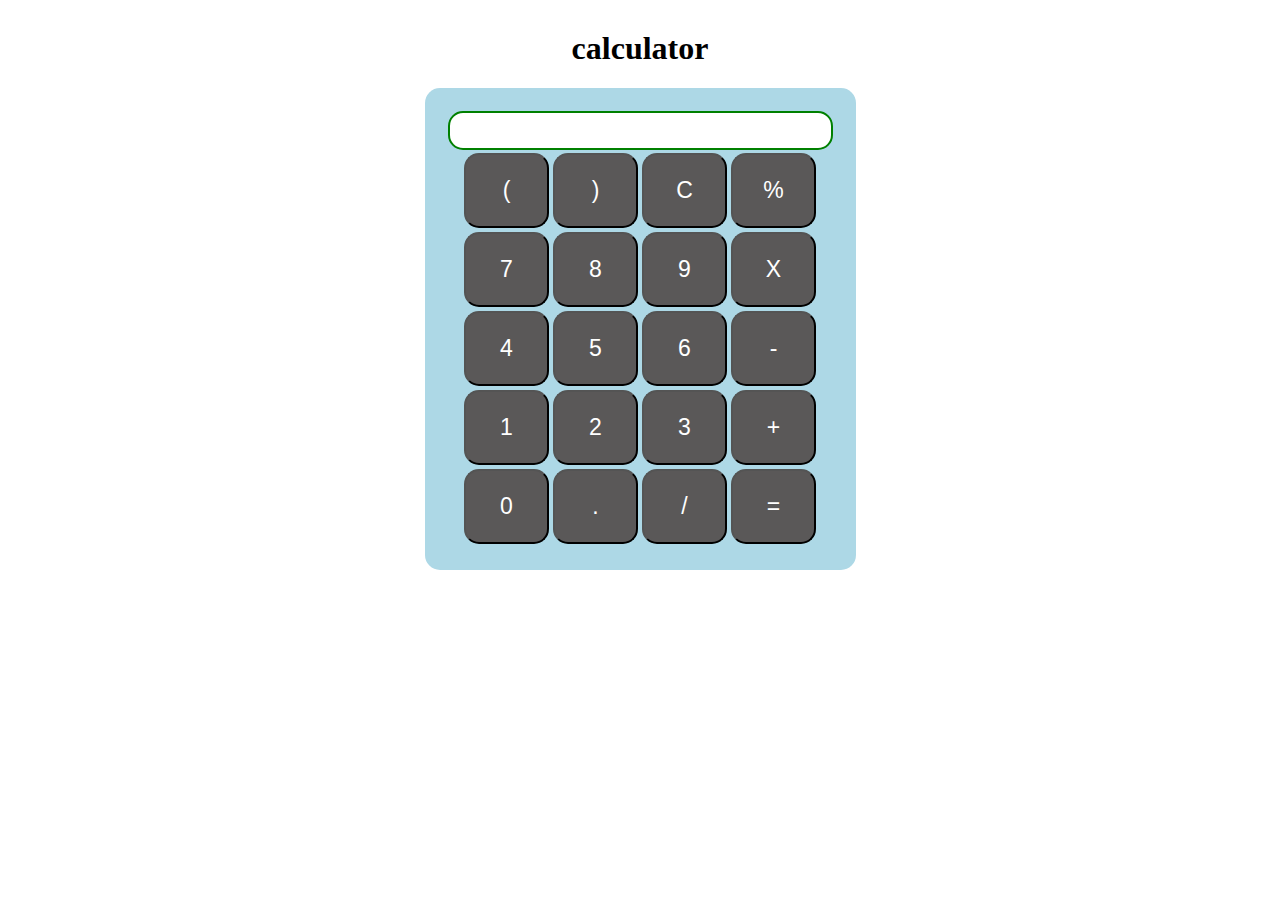
<file: Task 3/calculator.html>
<!DOCTYPE html>
<html lang="en">
  <head>
    <meta charset="UTF-8" />
    <meta http-equiv="X-UA-Compatible" content="IE=edge" />
    <meta name="viewport" content="width=device-width, initial-scale=1.0" />
    <title>calculator</title>
    <link rel="stylesheet" href="style.css" />
  </head>
  <body>
    <div class="container">
      <h1>calculator</h1>
      <div class="calculator">
        <input type="text" name="input" id="input" />
        <table>
          <tr>
            <td><button>(</button></td>
            <td><button>)</button></td>
            <td><button>C</button></td>
            <td><button>%</button></td>
          </tr>
          <tr>
            <td><button>7</button></td>
            <td><button>8</button></td>
            <td><button>9</button></td>
            <td><button>X</button></td>
          </tr>
          <tr>
            <td><button>4</button></td>
            <td><button>5</button></td>
            <td><button>6</button></td>
            <td><button>-</button></td>
          </tr>
          <tr>
            <td><button>1</button></td>
            <td><button>2</button></td>
            <td><button>3</button></td>
            <td><button>+</button></td>
          </tr>
          <tr>
            <td><button>0</button></td>
            <td><button>.</button></td>
            <td><button>/</button></td>
            <td><button>=</button></td>
          </tr>
        </table>
      </div>
    </div>
  </body>
  <script src="index.js"></script>
</html>
</file>
<file: Task 3/style.css>
.container {
    text-align: center;
    margin-top: 30px;
  }
  table {
    margin: auto;
  }
  input {
    font-size: 29px;
    border-radius: 15px;
    border: 2px solid green;
  }
  button {
    font-size: 23px;
    background-color: rgb(90, 88, 88);
    width: 85px;
    height: 75px;
    border-radius: 15px;
    color: white;
  }
  button:hover {
    background-color: red;
  }
  .calculator {
    display: inline-block;
    background-color: lightblue;
    padding: 23px;
    border-radius: 15px;
  }
</file>
